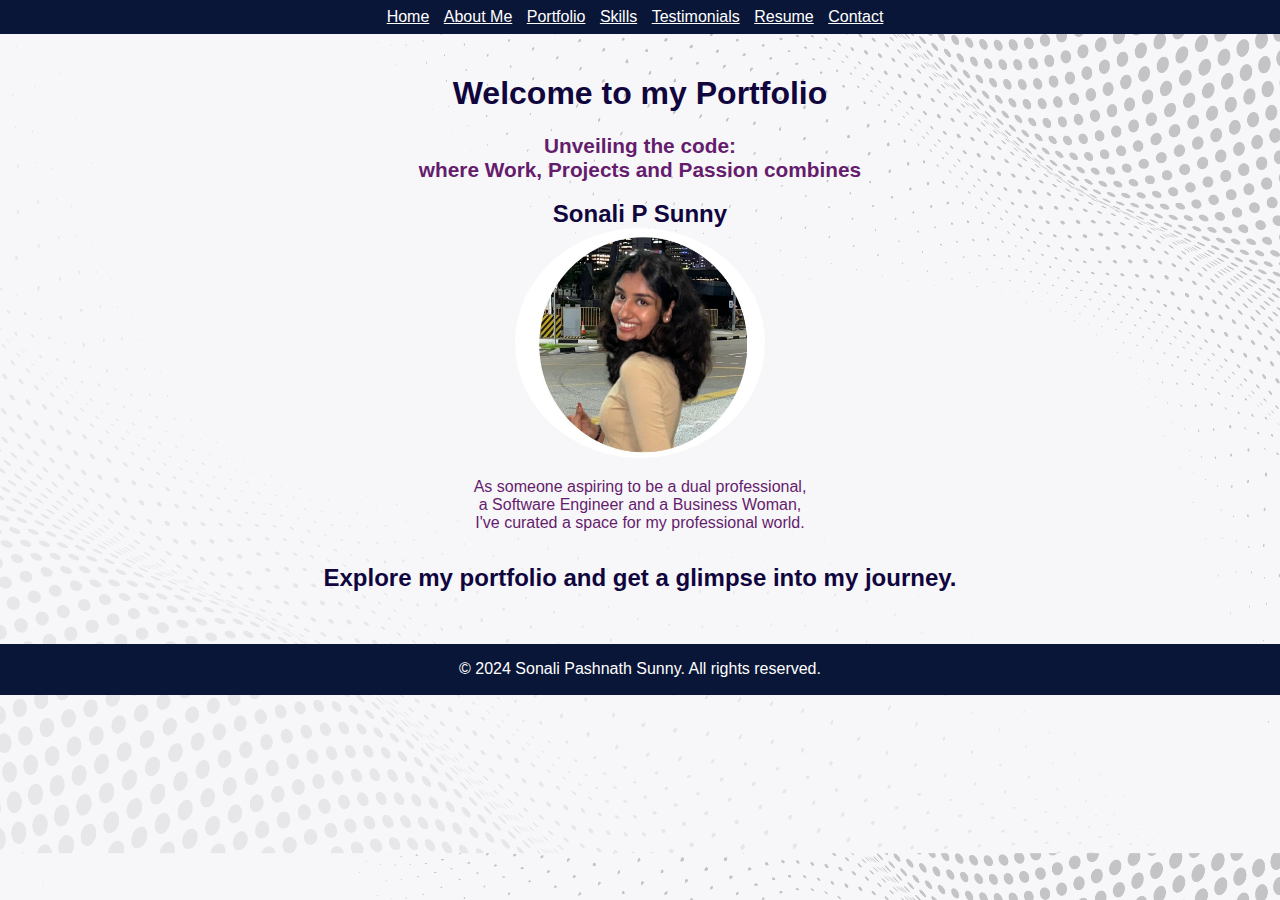
<file: index.html>
<!DOCTYPE html>

<html lang="en">

<head>
    <meta charset="UTF-8">
    <meta name="viewport" content="width=device-width, initial-scale=1.0">
    <title>Sonali - Portfolio</title>
    <link rel="stylesheet" href="styles.css">
</head>

<body>

    <nav>
        <ul>
          <li><a style="color:rgb(255, 254, 254)" href="index.html">Home</a></li>
          <li><a style="color:rgb(255, 255, 255)" href="about.html">About Me</a></li>
          <li><a style="color:rgb(255, 253, 253)" href="portfolio.html">Portfolio</a></li>
          <li><a style="color:rgb(255, 255, 255)" href="skills.html">Skills</a></li>
          <li><a style="color:rgb(255, 255, 255)" href="testimonials.html">Testimonials</a></li>
          <li><a style="color:rgb(255, 255, 255)" href="resume.html">Resume</a></li>
          <li><a style="color:rgb(255, 255, 255)" href="contact.html">Contact</a></li>
        </ul>
    </nav>
    <main>
        <section>
            <h1 style="font-size:200%;font-family:'Gill Sans', 'Gill Sans MT', Calibri, 'Trebuchet MS', sans-serif; text-align:center; color: rgb(16, 5, 61);"> Welcome to my Portfolio</h1>
            <h2 style="font-size:130%;font-family:'Gill Sans', 'Gill Sans MT', Calibri, 'Trebuchet MS', sans-serif; margin: 0px 300px; text-align: center; color: rgb(101, 28, 109);">Unveiling the code: <br> where Work, Projects and Passion combines </h2>
            <br>
            <h3 style="font-size:150%;font-family:'Gill Sans', 'Gill Sans MT', Calibri, 'Trebuchet MS', sans-serif; margin: 0px 300px; text-align: center;color: rgb(16, 5, 61);">Sonali P Sunny </h3>
            <div style="text-align: center;">
                <img src="okaprof.jpeg" alt="profile" style="border-radius: 50%; height: 230px; width: 250px;">
            </div>
            <p style="font-size:100%;font-family:'Gill Sans', 'Gill Sans MT', Calibri, 'Trebuchet MS', sans-serif;text-align:center;color: rgb(101, 28, 109);">As someone aspiring to be a dual professional,<br> a Software Engineer and a Business Woman,<br> I've curated a space for my professional world. </p>
            <h4 style="font-size:150%;font-family:'Gill Sans', 'Gill Sans MT', Calibri, 'Trebuchet MS', sans-serif;text-align:center;color: rgb(16, 5, 61);">Explore my portfolio and get a glimpse into my journey. </h4>
        </section>
    </main>
    <footer>
        <p>&copy; 2024 Sonali Pashnath Sunny. All rights reserved.</p>
    </footer>
</body>
</html>
</file>
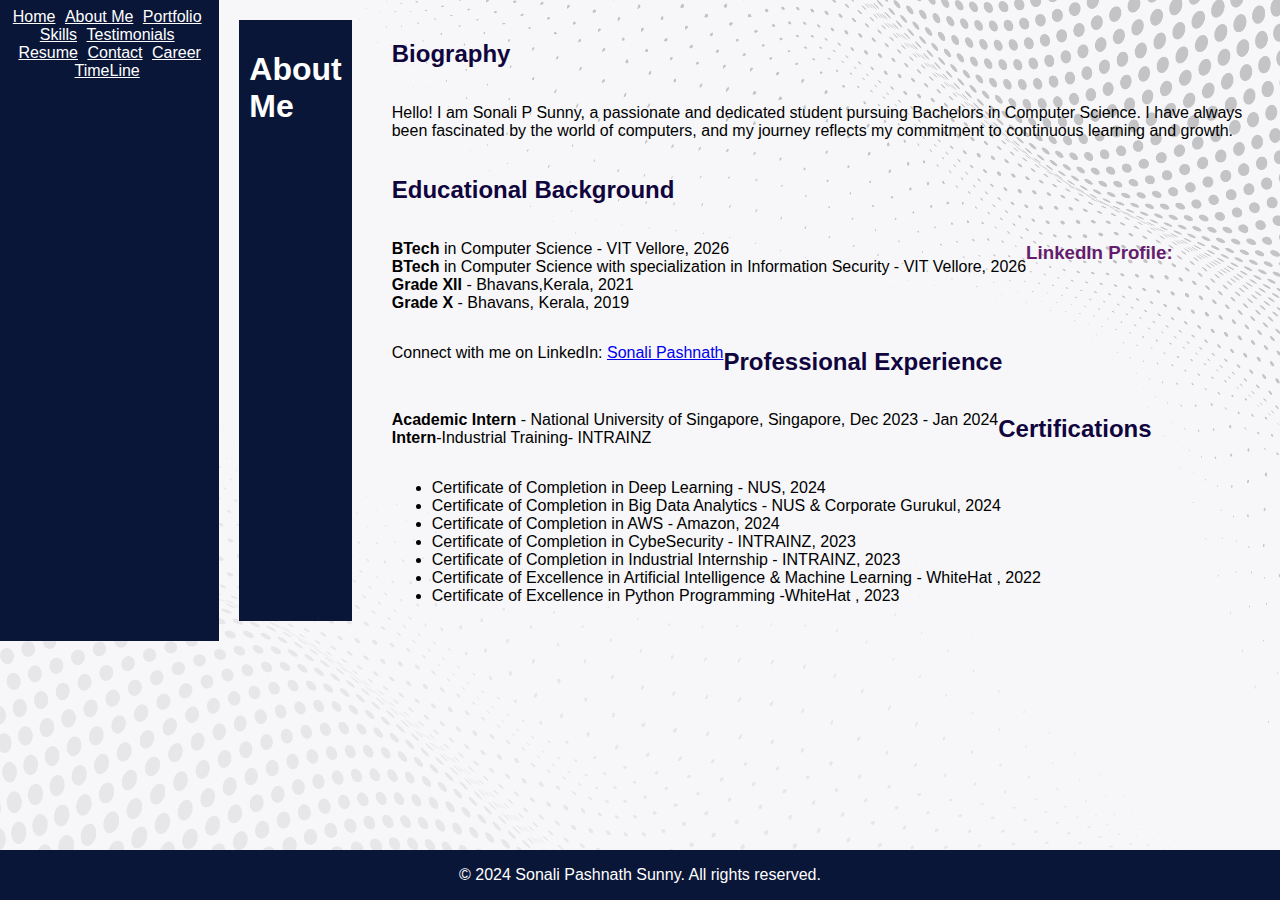
<file: about.html>
<!DOCTYPE html>
<html lang="en">

<head>
    <meta charset="UTF-8">
    <meta name="viewport" content="width=device-width, initial-scale=1.0">
    <title>About Me - Sonali P Sunny</title>
    <link rel="stylesheet" href="styles.css">
    <style>
        body {
            display: flex;
            font-family: 'Arial', sans-serif;
            margin: 0;
            padding: 0;
        }

        nav {
            background-color: #0a1638;
            padding: 0.5rem;
        }

        nav ul {
            list-style-type: none;
            margin: 0;
            padding: 0;
            text-align: center;
            color: #111010;
        }

        nav ul li {
            display: inline;
            margin-right: 5px;
        }

        header {
            width: 20%;
            margin: 20px 20px;
            background-color: #0a1638;
            padding: 10px;
            color: #fff;
        }

        main {
            display: flex;
            width: 200%;
            padding: 20px;
        }

        footer {
            background-color: #0a1638;
            color: #fff;
            text-align: center;
            padding: 0rem;
            width: 100%;
            position:fixed;
            bottom: 0;
        }

        main {
            flex-direction: row;
            flex-wrap:wrap;
        }

     
    </style>
</head>

<body>

    <nav>
        <ul>
            <li><a style="color:rgb(255, 254, 254)" href="index.html">Home</a></li>
            <li><a style="color:rgb(255, 255, 255)" href="about.html">About Me</a></li>
            <li><a style="color:rgb(255, 253, 253)" href="portfolio.html">Portfolio</a></li>
            <li><a style="color:rgb(255, 255, 255)" href="skills.html">Skills</a></li>
            <li><a style="color:rgb(255, 255, 255)" href="testimonials.html">Testimonials</a></li>
            <li><a style="color:rgb(255, 255, 255)" href="resume.html">Resume</a></li>
            <li><a style="color:rgb(255, 255, 255)" href="contact.html">Contact</a></li>
            <li><a style="color:rgb(255, 255, 255)" href="career.html">Career TimeLine</a></li>
        </ul>
    </nav>

    <header>
        <h1 style="font-family:'Gill Sans', 'Gill Sans MT', Calibri, 'Trebuchet MS', sans-serif; text-align: left;">About Me</h1>
    </header>

    <main>
       
            <h2 style="color: rgb(16, 5, 61);">Biography</h2>
            <p>
                Hello! I am Sonali P Sunny, a passionate and dedicated student pursuing Bachelors in Computer Science.
                I have always been fascinated by the world of computers, and my journey reflects my commitment to continuous learning and growth.
            </p>

            <h2 style="color: rgb(16, 5, 61);">Educational Background</h2>
            <p>
                <strong>BTech</strong> in Computer Science - VIT Vellore, 2026<br>
                <strong>BTech</strong> in Computer Science with specialization in Information Security - VIT Vellore, 2026<br>
                <strong>Grade XII</strong> - Bhavans,Kerala, 2021<br>
                <strong>Grade X </strong>- Bhavans, Kerala, 2019<br>
                
            </p>

            <h3 style="color: rgb(101, 28, 109);">LinkedIn Profile:</h3>
            <p>
                Connect with me on LinkedIn: <a href="http://www.linkedin.com/in/sonali-pashnath-93a534216" target="_blank">Sonali Pashnath</a>
            </p>
        

       
            <h2 style="color: rgb(16, 5, 61);">Professional Experience</h2>
            <p>
                <strong>Academic Intern</strong> - National University of Singapore, Singapore, Dec 2023 - Jan 2024<br>
                <strong>Intern</strong>-Industrial Training- INTRAINZ <br>
            </p>
            
            <h2 style="color: rgb(16, 5, 61);">Certifications</h2>
            <ul>
                <li> Certificate of Completion in Deep Learning - NUS, 2024</li>
                <li> Certificate of Completion in Big Data Analytics - NUS & Corporate Gurukul, 2024</li>
                <li> Certificate of Completion in AWS - Amazon, 2024</li>
                <li> Certificate of Completion in CybeSecurity - INTRAINZ, 2023</li>
                <li> Certificate of Completion in Industrial Internship - INTRAINZ, 2023</li>
                <li> Certificate of Excellence in Artificial Intelligence & Machine Learning - WhiteHat , 2022</li>
                <li> Certificate of Excellence in Python Programming -WhiteHat , 2023</li>
            </ul>
            <br>
       
    </main>

    <footer>
        <p>&copy; 2024 Sonali Pashnath Sunny. All rights reserved.</p>
    </footer>

</body>

</html>
</file>
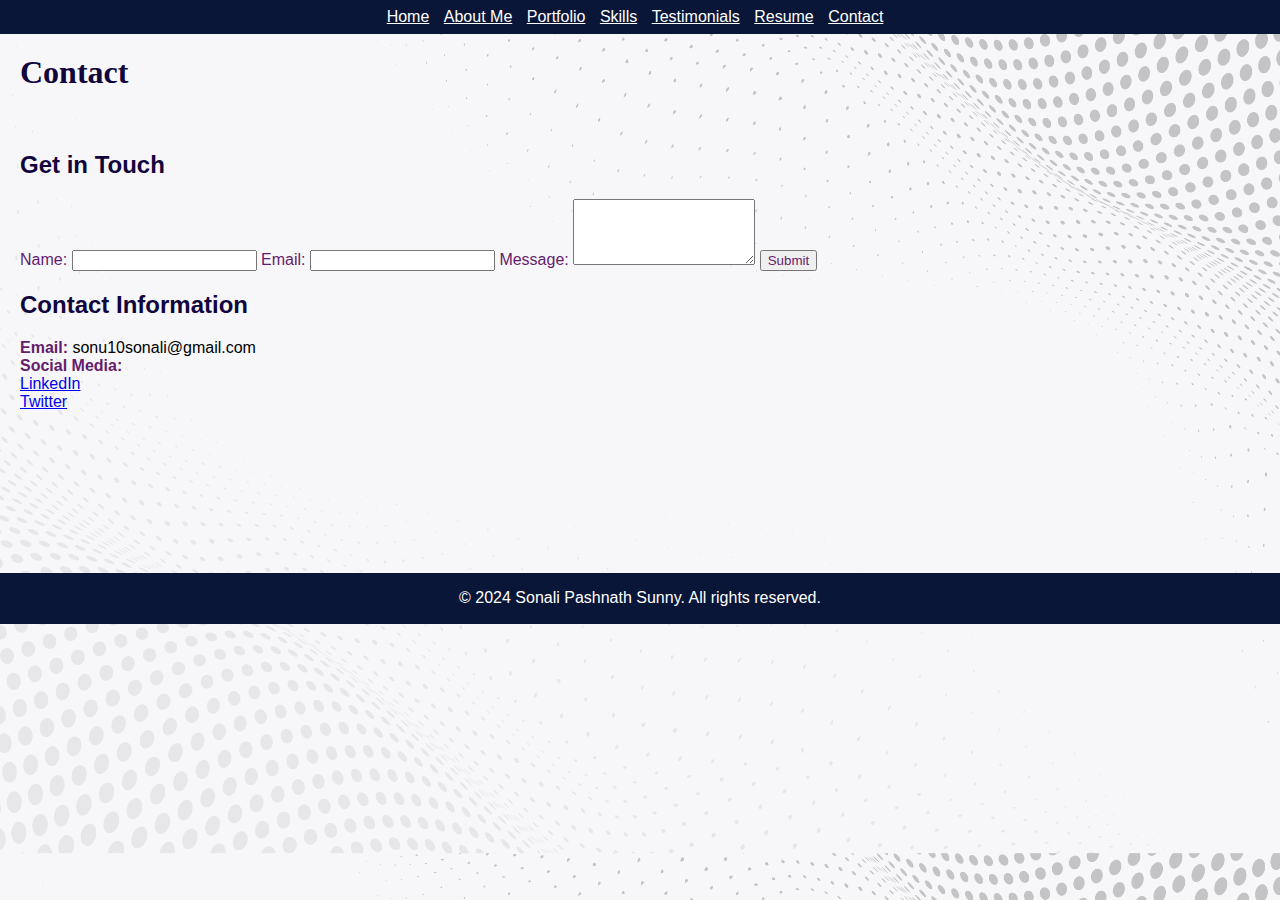
<file: contact.html>
<!DOCTYPE html>
<html lang="en">
<head>
    <meta charset="UTF-8">
    <meta name="viewport" content="width=device-width, initial-scale=1.0">
    <title>Contact - Your Name</title>
    <link rel="stylesheet" href="styles.css">
</head>
<body>

    <nav>
        <ul>
            <li><a style="color:rgb(255, 254, 254)" href="index.html">Home</a></li>
            <li><a style="color:rgb(255, 255, 255)" href="about.html">About Me</a></li>
            <li><a style="color:rgb(255, 253, 253)" href="portfolio.html">Portfolio</a></li>
            <li><a style="color:rgb(255, 255, 255)" href="skills.html">Skills</a></li>
            <li><a style="color:rgb(255, 255, 255)" href="testimonials.html">Testimonials</a></li>
            <li><a style="color:rgb(255, 255, 255)" href="resume.html">Resume</a></li>
            <li><a style="color:rgb(255, 255, 255)" href="contact.html">Contact</a></li>
          </ul>
    </nav>

    <header>
        <h1 style="margin: 20px 20px ; font-family:Roboto; text-align:left;color: rgb(16, 5, 61);">Contact</h1>
    </header>

    <main>
    
        <section>
            <h2 style="color: rgb(16, 5, 61);">Get in Touch</h2>
            <form action="submit_form.php" method="post">
                <label for="name" style="color: rgb(101, 28, 109);">Name:</label>
                <input type="text" id="name" name="name" required>

                <label for="email" style="color: rgb(101, 28, 109);">Email:</label>
                <input type="email" id="email" name="email" required>

                <label for="message" style="color: rgb(101, 28, 109);">Message:</label>
                <textarea id="message" name="message" rows="4" required></textarea>

                <button type="submit" style="color: rgb(101, 28, 109);">Submit</button>
            </form>
        </section>

        <section>
            <h2 style="color: rgb(16, 5, 61);">Contact Information</h2>
            <p>
                <strong style="color: rgb(101, 28, 109);">Email:</strong> sonu10sonali@gmail.com<br>
                <strong style="color: rgb(101, 28, 109);">Social Media:</strong><br>
                <a href="https://www.linkedin.com/in/your-profile" target="_blank">LinkedIn</a><br>
                <a href="https://twitter.com/yourhandle" target="_blank">Twitter</a><br>
               
            </p>
        </section>
    </main>
    <br>
    <br>
    <br>
    <br>
    <br>
    <br>
    <br>
    <footer>
        <p>&copy; 2024 Sonali Pashnath Sunny. All rights reserved.</p>
    </footer>

</body>
</html>
</file>
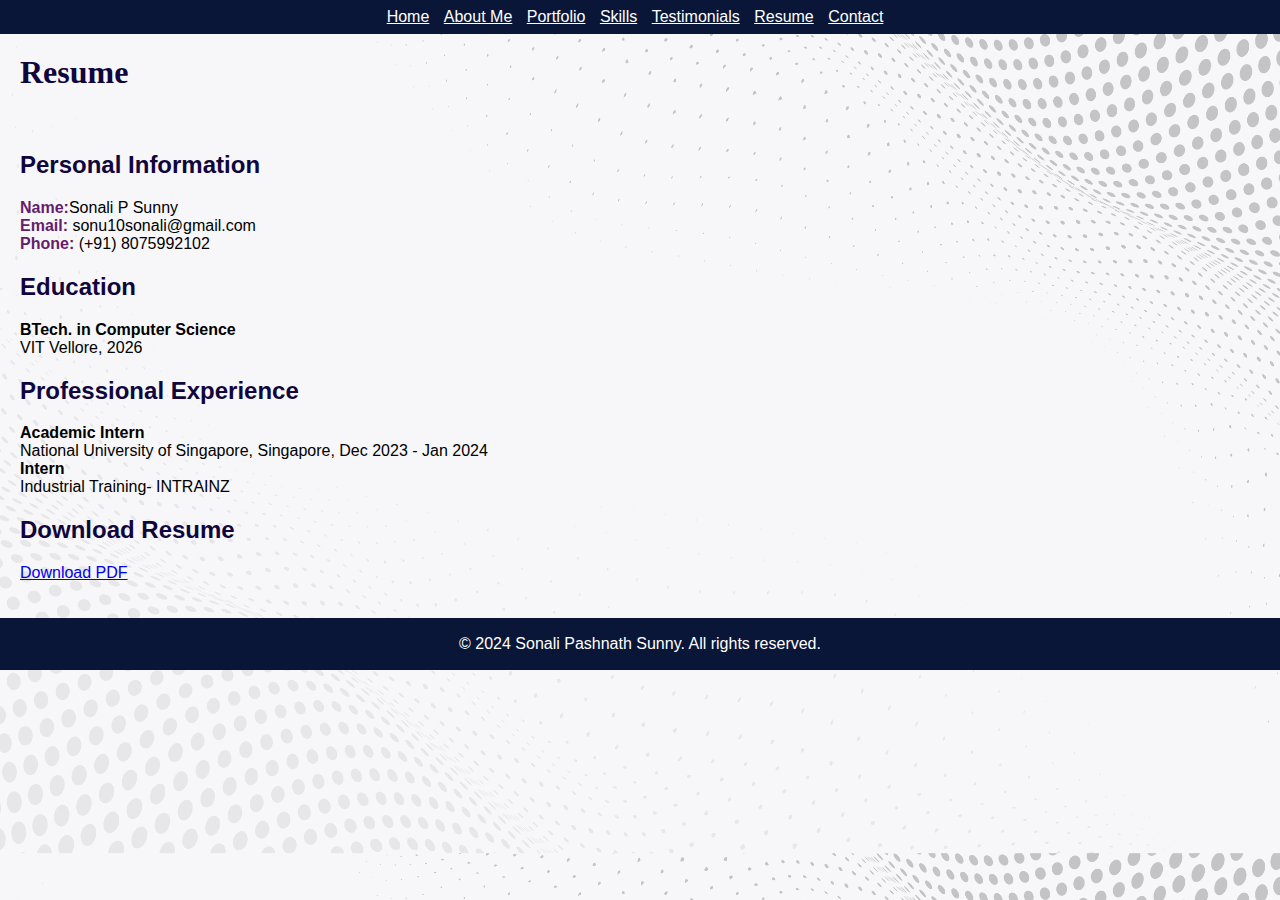
<file: resume.html>
<!DOCTYPE html>
<html lang="en">
<head>
    <meta charset="UTF-8">
    <meta name="viewport" content="width=device-width, initial-scale=1.0">
    <title>Resume - Your Name</title>
    <link rel="stylesheet" href="styles.css">
</head>
<body>

    <nav>
        <ul>
            <li><a style="color:rgb(255, 254, 254)" href="index.html">Home</a></li>
            <li><a style="color:rgb(255, 255, 255)" href="about.html">About Me</a></li>
            <li><a style="color:rgb(255, 253, 253)" href="portfolio.html">Portfolio</a></li>
            <li><a style="color:rgb(255, 255, 255)" href="skills.html">Skills</a></li>
            <li><a style="color:rgb(255, 255, 255)" href="testimonials.html">Testimonials</a></li>
            <li><a style="color:rgb(255, 255, 255)" href="resume.html">Resume</a></li>
            <li><a style="color:rgb(255, 255, 255)" href="contact.html">Contact</a></li>
          </ul>
    </nav>

    <header>
        <h1 style="margin: 20px 20px ; font-family:Roboto; text-align:left; color: rgb(16, 5, 61);">Resume</h1>
    </header>

    <main>
       
        <section>
            <h2  style="color: rgb(16, 5, 61);">Personal Information</h2>
            <p>
                <strong style="color: rgb(101, 28, 109);">Name:</strong>Sonali P Sunny<br>
                <strong style="color: rgb(101, 28, 109);">Email:</strong> sonu10sonali@gmail.com<br>
                <strong style="color: rgb(101, 28, 109);">Phone:</strong> (+91) 8075992102<br>
               
            </p>
        </section>

        <section>
            <h2  style="color: rgb(16, 5, 61);">Education</h2>
            <p>
                <strong>BTech. in Computer Science</strong><br>
                VIT Vellore, 2026<br>
              
            </p>
        </section>

        <section>
            <h2  style="color: rgb(16, 5, 61);">Professional Experience</h2>
            <p>

                <strong>Academic Intern</strong><br>
                National University of Singapore, Singapore, Dec 2023 - Jan 2024<br>
                

                <strong>Intern</strong><br>
                Industrial Training- INTRAINZ
            </p>
        </section>

        
        <section>
            <h2  style="color: rgb(16, 5, 61);">Download Resume</h2>
            <p>
                <a href="your_resume.pdf" download>Download PDF</a>
            </p>
        </section>
    </main>

    <footer>
        <p>&copy; 2024 Sonali Pashnath Sunny. All rights reserved.</p>
    </footer>

</body>
</html>
</file>
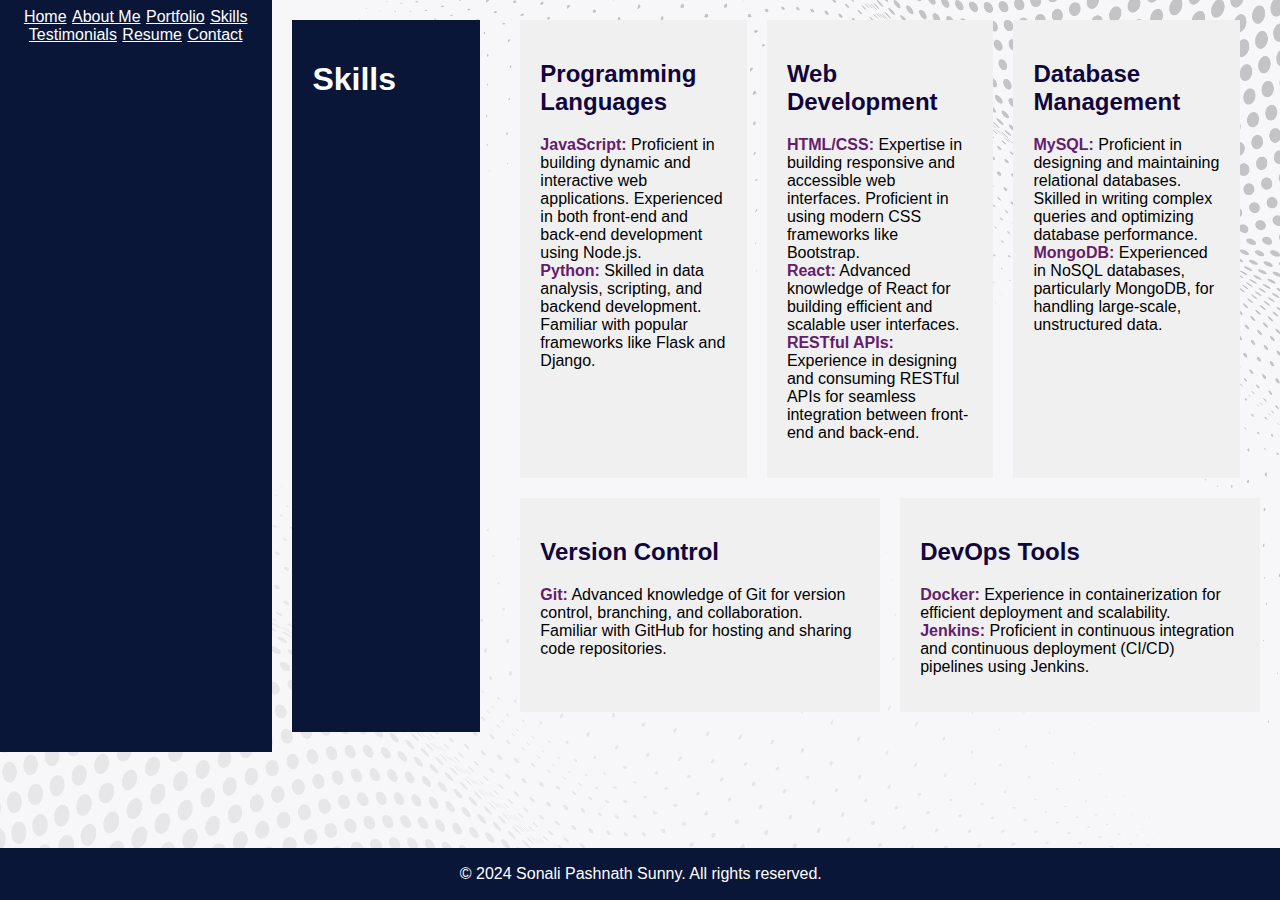
<file: skills.html>
<!DOCTYPE html>
<html lang="en">

<head>
    <meta charset="UTF-8">
    <meta name="viewport" content="width=device-width, initial-scale=1.0">
    <title>Skills - Your Name</title>
    <link rel="stylesheet" href="styles.css">
    <style>
        body {
            display: flex;
            font-family: 'Arial', sans-serif;
            margin: 0;
            padding: 0;
        }

        nav {
            background-color: #0a1638;
            padding: 0.5rem;
        }

        nav ul {
            list-style-type: none;
            margin: 0;
            padding: 0;
            text-align: center;
            color: #111010;
        }

        nav ul li {
            display: inline;
            margin-right: 1px;
        }

        header {
            width: 20%;
            margin: 20px 20px;
            background-color: #0a1638;
            padding: 20px;
            color: #fff;
        }

        main {
            display: flex;
            flex-direction: row; 
            flex-wrap: wrap; 
            width: 100%;
            padding: 20px;
        }

        section {
            flex: 1;
            margin-right: 20px;
            margin-bottom: 20px; 
            background-color: #f0f0f0; 
            padding: 20px;
        }

        section:last-child {
            margin-right: 0;
        }

        footer {
            background-color: #0a1638;
            color: #fff;
            text-align: center;
            padding: 0.05rem;
            width: 100%;
            position:fixed;
            bottom: 0;
        }
    </style>
</head>

<body>

    <nav>
        <ul>
            <li><a style="color:rgb(255, 254, 254)" href="index.html">Home</a></li>
            <li><a style="color:rgb(255, 255, 255)" href="about.html">About Me</a></li>
            <li><a style="color:rgb(255, 253, 253)" href="portfolio.html">Portfolio</a></li>
            <li><a style="color:rgb(255, 255, 255)" href="skills.html">Skills</a></li>
            <li><a style="color:rgb(255, 255, 255)" href="testimonials.html">Testimonials</a></li>
            <li><a style="color:rgb(255, 255, 255)" href="resume.html">Resume</a></li>
            <li><a style="color:rgb(255, 255, 255)" href="contact.html">Contact</a></li>
        </ul>
    </nav>

    <header>
        <h1 style="font-family:'Gill Sans', 'Gill Sans MT', Calibri, 'Trebuchet MS', sans-serif; text-align: left;">Skills</h1>
    </header>

    <main>
        <section>
            <h2 style="color: rgb(16, 5, 61);">Programming Languages</h2>
            <p>
                <strong style="color: rgb(101, 28, 109);">JavaScript:</strong> Proficient in building dynamic and interactive web applications. Experienced in both front-end and back-end development using Node.js.<br>
                <strong  style="color: rgb(101, 28, 109);">Python:</strong> Skilled in data analysis, scripting, and backend development. Familiar with popular frameworks like Flask and Django.
            </p>
        </section>

        <section>
            <h2 style="color: rgb(16, 5, 61);">Web Development</h2>
            <p>
                <strong  style="color: rgb(101, 28, 109);">HTML/CSS:</strong> Expertise in building responsive and accessible web interfaces. Proficient in using modern CSS frameworks like Bootstrap.<br>
                <strong style="color: rgb(101, 28, 109);">React:</strong> Advanced knowledge of React for building efficient and scalable user interfaces.<br>
                <strong style="color: rgb(101, 28, 109);">RESTful APIs:</strong> Experience in designing and consuming RESTful APIs for seamless integration between front-end and back-end.
            </p>
        </section>

        <section>
            <h2 style="color: rgb(16, 5, 61);">Database Management</h2>
            <p>
                <strong style="color: rgb(101, 28, 109);">MySQL:</strong> Proficient in designing and maintaining relational databases. Skilled in writing complex queries and optimizing database performance.<br>
                <strong style="color: rgb(101, 28, 109);">MongoDB:</strong> Experienced in NoSQL databases, particularly MongoDB, for handling large-scale, unstructured data.
            </p>
        </section>

        <section>
            <h2 style="color: rgb(16, 5, 61);">Version Control</h2>
            <p>
                <strong style="color: rgb(101, 28, 109);">Git:</strong> Advanced knowledge of Git for version control, branching, and collaboration. Familiar with GitHub for hosting and sharing code repositories.
            </p>
        </section>

        <section>
            <h2 style="color: rgb(16, 5, 61);">DevOps Tools</h2>
            <p>
                <strong style="color: rgb(101, 28, 109);">Docker:</strong> Experience in containerization for efficient deployment and scalability.<br>
                <strong style="color: rgb(101, 28, 109);">Jenkins:</strong> Proficient in continuous integration and continuous deployment (CI/CD) pipelines using Jenkins.
            </p>
        </section>

    </main>
  
    <footer>
        <p>&copy; 2024 Sonali Pashnath Sunny. All rights reserved.</p>
    </footer>


    

</body>

</html>
</file>
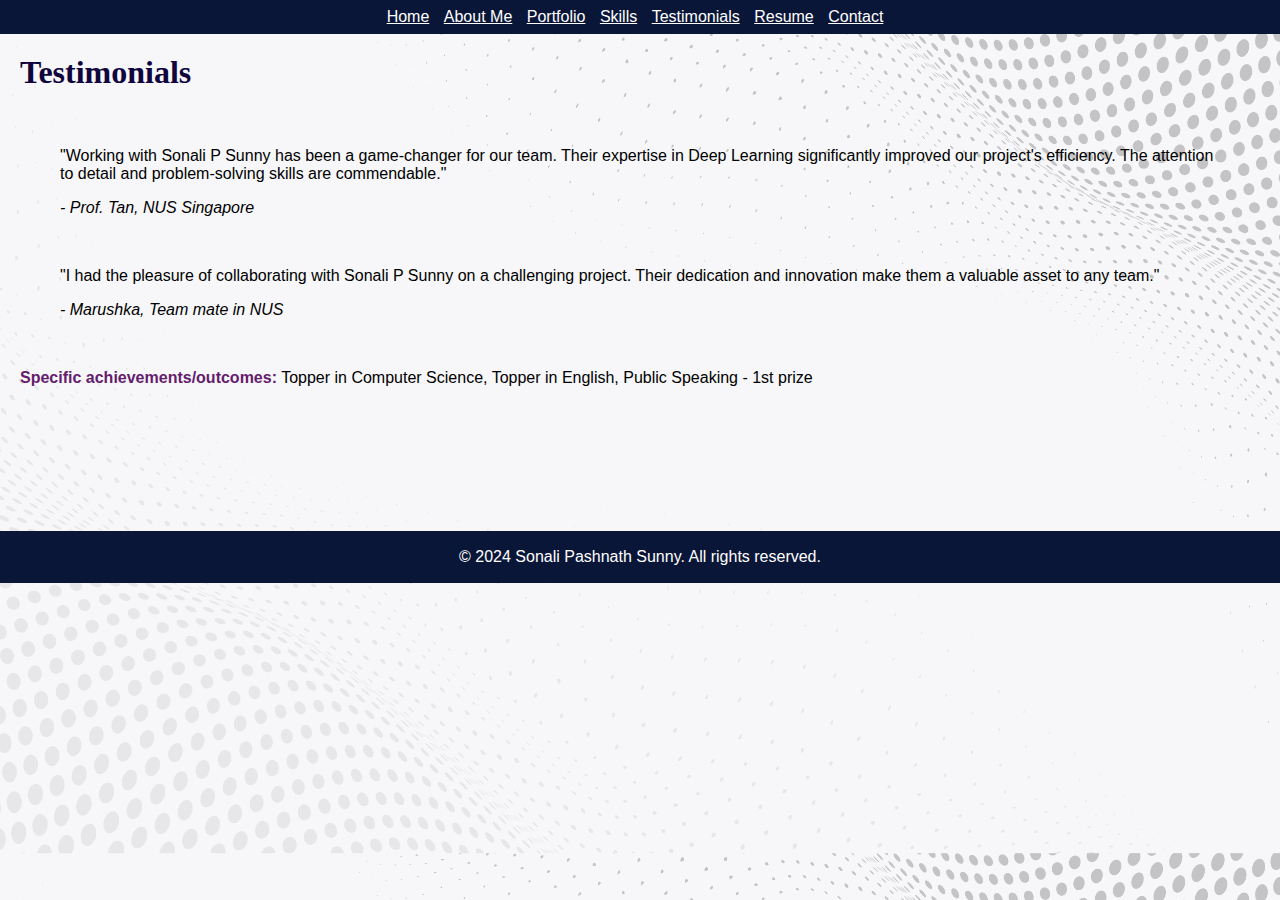
<file: testimonials.html>
<!DOCTYPE html>
<html lang="en">
<head>
    <meta charset="UTF-8">
    <meta name="viewport" content="width=device-width, initial-scale=1.0">
    <title>Testimonials - Your Name</title>
    <link rel="stylesheet" href="styles.css">
</head>
<body>

    <nav>
        <ul>
            <li><a style="color:rgb(255, 254, 254)" href="index.html">Home</a></li>
            <li><a style="color:rgb(255, 255, 255)" href="about.html">About Me</a></li>
            <li><a style="color:rgb(255, 253, 253)" href="portfolio.html">Portfolio</a></li>
            <li><a style="color:rgb(255, 255, 255)" href="skills.html">Skills</a></li>
            <li><a style="color:rgb(255, 255, 255)" href="testimonials.html">Testimonials</a></li>
            <li><a style="color:rgb(255, 255, 255)" href="resume.html">Resume</a></li>
            <li><a style="color:rgb(255, 255, 255)" href="contact.html">Contact</a></li>
          </ul>
    </nav>

    <header>
        <h1 style="margin: 20px 20px ; font-family:Roboto; text-align:left;color: rgb(16, 5, 61);">Testimonials</h1>
    </header>

    <main>
        <section class="testimonial">
            <blockquote>
                <p>"Working with Sonali P Sunny has been a game-changer for our team. Their expertise in Deep Learning significantly improved our project's efficiency. The attention to detail and problem-solving skills are commendable."</p>
                <cite>- Prof. Tan, NUS Singapore </cite>
            </blockquote>
        </section>
        <br>
        <section class="testimonial">
            <blockquote>
                <p>"I had the pleasure of collaborating with Sonali P Sunny on a challenging project. Their dedication and innovation make them a valuable asset to any team."</p>
                <cite>- Marushka, Team mate in NUS</cite>
            </blockquote>
            <br>
            <p><strong style="color: rgb(101, 28, 109);">Specific achievements/outcomes:</strong> Topper in Computer Science, Topper in English, Public Speaking - 1st prize</p>
        </section>
    </main>
    <br>
    <br>
    <br>
    <br>
    <br>
    <br>
    <footer>
        <p>&copy; 2024 Sonali Pashnath Sunny. All rights reserved.</p>
    </footer>

</body>
</html>
</file>
<file: styles.css>
body {
    background-image: url(gray-abstract-wireframe-technology-background.jpg);
    background-size: 100%;
    font-family: 'Arial', sans-serif;
    margin: 0;
    padding: 0;
  }
  
  nav {
    background-color: #0a1638;
    padding: 0.5rem;
  }
  
  nav ul {
    list-style-type: none;
    margin: 0;
    padding: 0;
    text-align: center;
    color: #111010;
  }
  
  nav ul li {
    display: inline;
    margin-right: 10px;
  }
  
  main {
    padding: 20px;
  }
  
  footer {
    background-color: #0a1638;
    color: #fff;
    text-align: center;
    padding: 0.05rem;
  }
</file>
